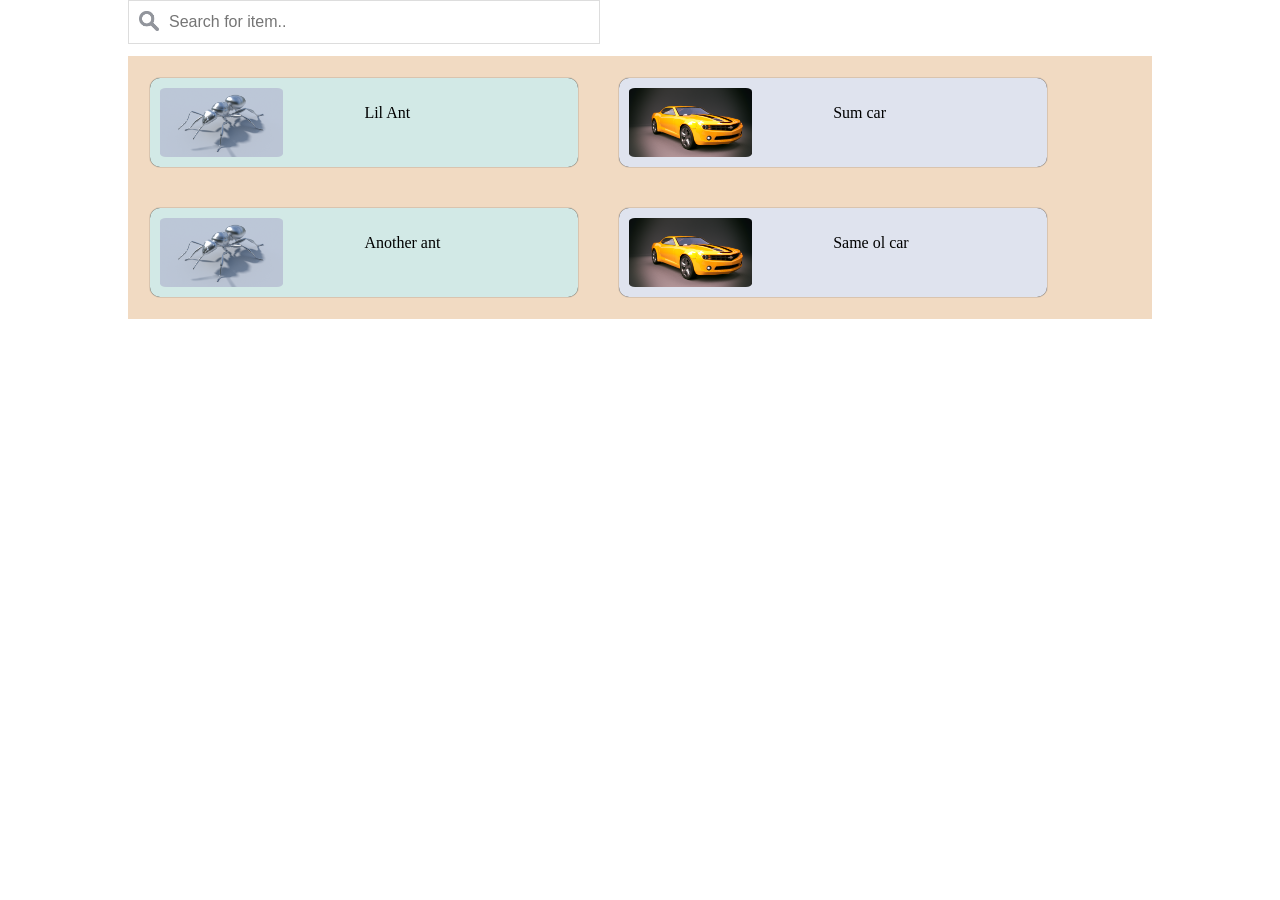
<file: index.html>
<!DOCTYPE html>
<html>
<head>
  <title>Page Tests</title>
  <link rel="shortcut icon" type="image/x-icon" href="favicon.ico" />
  <link rel="stylesheet" href="style.css">
</head>
<body>
  <input type="text" id="myInput" onkeyup="myFunction()" placeholder="Search for item..">
  <table id="myTable">
  </table>
  <script type="text/javascript" src="data.json"></script>
  <script type="text/javascript" src="script.js"></script>
</body>
</html>
</file>
<file: style.css>
body{ margin:0 auto; width: 80%;}

table {
  background-color: #f1dac2;
  width: 100%;
}

.div1 {
  width: 40%;
  float: left;
  background-color: #d2e9e6;
  margin: 2% 2%;
  padding: 10px 10px;
  border-radius: 10px;
  box-shadow: 0 0 1px black;

}
.div2 {
  float: left;
  width: 40%;
  margin: 2% 2%;
  padding: 10px 10px;
  background-color: #dfe3ee;
  border-radius: 10px;
  box-shadow: 0 0 1px black;
}

p{
  float: left;
  margin-left: 20%;
}

.div2:hover{
  background-color: #8b9dc3;

}

.div1:hover{
  background-color: #99cda9;
}

div:hover {
  box-shadow: inset 0 0 3px #000000;
}

#myInput {
  background-image: url('search-icon.png');
  background-size: 20px auto;
  background-position: 10px 10px;
  background-repeat: no-repeat;
  width: 40%;
  font-size: 16px;
  padding: 12px 20px 12px 40px;
  border: 1px solid #ddd;
  margin-bottom: 12px;
}

img {
  width: 30%;
  height: auto;
  float: left;
  border-radius: 5%;
}
</file>
